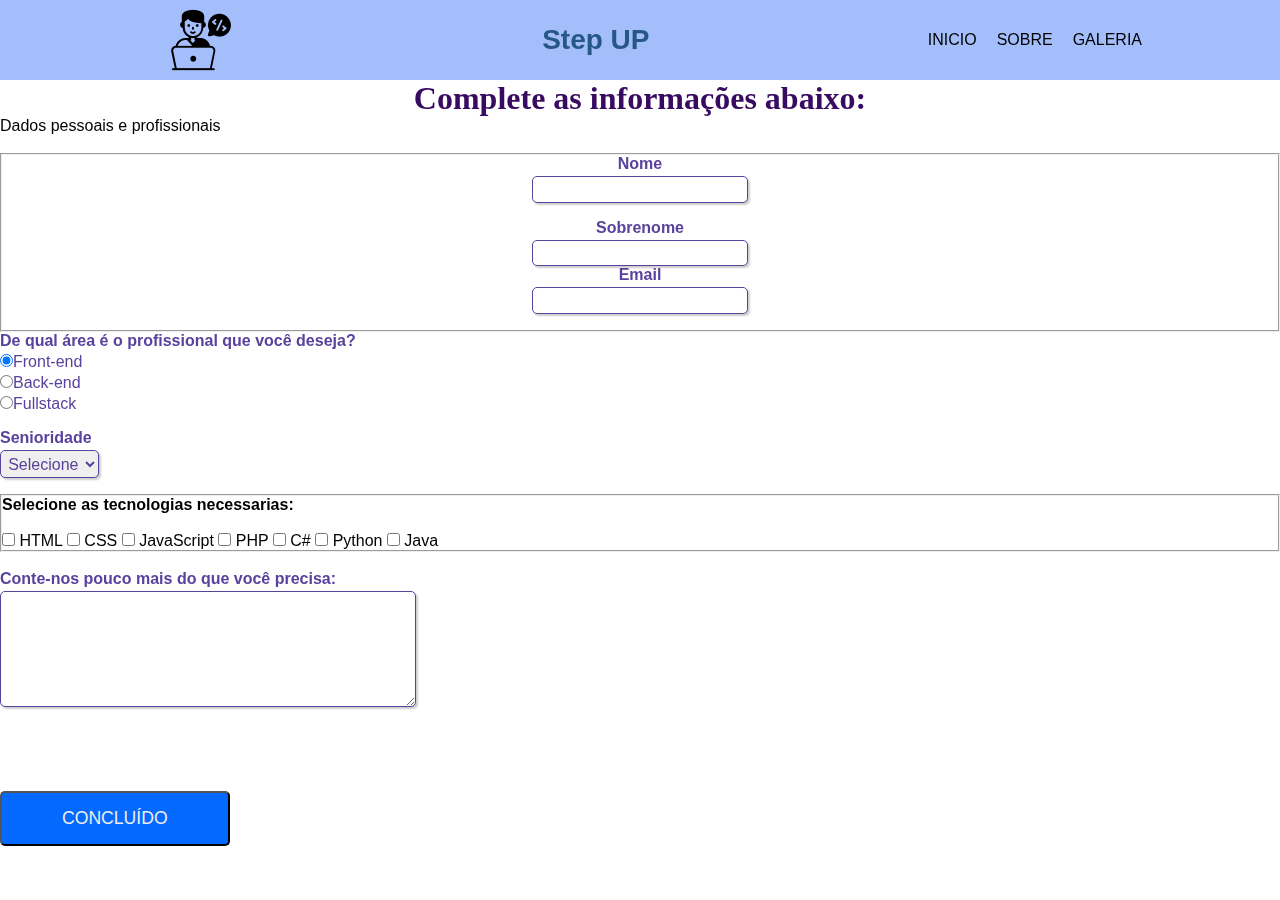
<file: Orçamento.html>
<!DOCTYPE html>
<html lang="pt-br">
<head>
    <meta charset="UTF-8">
    <meta name="viewport" content="width=device-width, initial-scale=1.0">
    <title>Step UP</title>
    <link rel="icon" href="img/degrau.png" alt="Passo alto">
    <link rel="stylesheet" href="stepup.css">
    <link rel="stylesheet" media="screen and (max-width: 768px)" href="celular.css">
    <link rel="stylesheet" type="text/css" href="orçamento.css" media="screen">
</head>
<body>
    <nav id="navbar">
        <div id="navbar-container">
            <img src="img/engenharia-de-software.png" class="logo" alt="Logo empresa">
            <h1 class="logo">Step UP</h1>
            <ul id="menu">
                <li><a href="index.html">Inicio</a></li>
                <li><a href="sobre.html">Sobre</a></li>
                <li><a href="#gallery">Galeria</a></li>
            </ul>
        </div>
        <div>
            <h1 id="titulo">Complete as informações abaixo:</h1>
            <p id="subtitulo">Dados pessoais e profissionais</p>
            <br>
        </div>

        <!-- Início do formulário -->
        <form>

            <fieldset class="grupo">
                <!-- Campo do nome com legenda "nome" e css de classe "campo" -->
                <div class="campo">
                    <label for="nome"><strong>Nome</strong></label>
                    <input type="text" name="nome" id="nome" required>
                </div>

                <!-- Campo do sobrenome com legenda "sobrenome" e css de classe "campo" -->
                <div class="campo">
                    <label for="sobrenome"><strong>Sobrenome</strong></label>
                    <input type="text" name="sobrenome" id="sobrenome" required>
                    <label for="email"><strong>Email</strong></label>
                    <input type="email" name="email" id="email" required>
                </div>
            </fieldset> 

            <!-- Campo de desenvolvimento web com 3 opções de botões selecionáveis (radio button) e css de classe "campo" -->
            <div class="campo">
                <label><strong>De qual área é o profissional que você deseja?</strong></label>
                <label>
                    <input type="radio" name="devweb" value="frontend" checked>Front-end
                </label>
                <label>
                    <input type="radio" name="devweb" value="backend">Back-end
                </label>
                <label>
                    <input type="radio" name="devweb" value="fullstack">Fullstack
                </label>
            </div>

            <!-- Campo de senioridade com 3 opções para escolha (select option) e css de classe "campo" -->
            <div class="campo">
                <label for="senioridade"><strong>Senioridade</strong></label>
                <select id="senioridade" required>
                  <option selected disabled value="">Selecione</option>
                  <option>Júnior</option>
                  <option>Pleno</option>
                  <option>Sênior</option>
                </select>
            </div>

            <fieldset class="grupo">
                <!-- Campo de tecnologias para escolha de 1 ou mais opções para marcar (checkbox) e css de classe "campo" -->
                <div id="check">
                    <label><strong>Selecione as tecnologias necessarias:</strong></label><br><br>
                    <input type="checkbox" id="tecnologia1" name="tecnologia1" value="HTML">
                    <label for="tecnologia1"> HTML</label>
                    <input type="checkbox" id="tecnologia2" name="tecnologia2" value="CSS">
                    <label for="tecnologia2"> CSS</label>
                    <input type="checkbox" id="tecnologia3" name="tecnologia3" value="JavaScript">
                    <label for="tecnologia3"> JavaScript</label>
                    <input type="checkbox" id="tecnologia4" name="tecnologia4" value="PHP">
                    <label for="tecnologia4"> PHP</label>
                    <input type="checkbox" id="tecnologia5" name="tecnologia5" value="C#">
                    <label for="tecnologia5"> C#</label>
                    <input type="checkbox" id="tecnologia6" name="tecnologia6" value="Python">
                    <label for="tecnologia6"> Python</label>
                    <input type="checkbox" id="tecnologia7" name="tecnologia7" value="Java">
                    <label for="tecnologia7"> Java</label>
                </div>
            </fieldset>

            <!-- Caixa de texto -->
            <div class="campo">
                <br>
                <label for="experiencia"><strong>Conte-nos pouco mais do que você precisa: </strong></label>
                <textarea rows="6" style="width: 26em" id="experiencia" name="experiencia"></textarea>
            </div>

            <!-- Botão para enviar o formulário -->
            <button class="botao" type="submit" onsubmit="">Concluído</button>            

        </form>
    </body>

    </html>
</file>
<file: stepup.css>
@import url('https://fonts.googleapis.com/css?family=Roboto&display=swap');

* {
    box-sizing: border-box;
    padding: 0;
    margin: 0;
}

body {
    font-family: 'century gothic', sans-serif;
}

a {
    text-decoration: none;
    color: inherit;
}

.btn {
    display: inline-block;
    padding: 15px 60px;
    font-size: 1.1rem;
    text-transform: uppercase;
    background: #0469ff;
    margin-top: 5%;
    color: #eee;
    border-radius: 5px;
    transition: background 500ms ease;

}

.btn:hover {
    cursor: pointer;
    background: #6725ff;
}

#headline {
    font-size: 2.2rem;
    text-transform: uppercase;
    font-weight: bold;
    text-align: center;
    padding-bottom: 50px;
    letter-spacing: 2px;
}

/* Navbar */
#navbar {
    width: 100%;
    background: #a4befb;
    color: #000000;
    height: 80px;
    position: fixed;
}

#navbar-container {
    width: 80%;
    height: 100%;
    margin: auto;
    display: flex;
    justify-content: space-between;
    align-items: center;
}

.logo {
    font-size: 1.75rem;
    color: #275885;
    text-align: center;
    margin-left: 4%;
}

#menu {
    display: flex;
    list-style: none;
    text-transform: uppercase;
}

#menu li {
    padding: 10px;
}

/* Showcase */
#showcase {
    height: 100vh;
    display: flex;
    justify-content: center;
    align-items: center;
    color: #eee;
    background: url('img/background\ site.jpg') no-repeat center center/cover;

    /* Overlay */
    background-color: rgba(0,0,0,0.8);
    background-blend-mode: color;
}

#showcase-container {
    text-align: center;
}

#showcase-container h2 {
    font-size: 2.5rem;
}

#showcase-container p {
    font-size: 1.2rem;
    padding: 7px 0;
}

/* Clients */
#clientes {
    width: 100%;
    background: #eee;
    color: #111;
    padding: 50px;
}

.clientes-container {
    display: grid;
    grid-template-columns: repeat(4, 1fr);
    justify-items: center;
    padding: 15px;
}

.Cliente {
    display: inline-block;
    width: 25%;
}

/* About */
#features {
    width: 100%;
    background: #222222;
    color: #eee;
    padding: 40px;
}

#features-container {
    width: 100%;
    margin: auto;
    display: grid;
    grid-template-columns: repeat(3, 1fr);
    grid-column-gap: 50px;
}

.feature {
    display: flex;
    flex-direction: column;
    background: #333;
    padding: 20px;
    border-radius: 5px;
}

.feature-title {
    font-size: 1.5rem;
    font-weight: bold;
}
/* Product */
#product {
    width: 100%;
    padding: 90px;
    margin-bottom: 100%;
   
}

#product-container {
    display: flex;
    justify-content: center;
    align-items: center;
}

#items {
    width: 650px;
}

#items .item {
    display: flex;
    padding: 10px;
    margin: 15px 0;
    font-size: 1.0rem;
}
/* Testimonials */
.testimonial {
    display: flex;
    align-items: center;
    font-size: 1.2rem;
    background: #333;
    padding: 15px;
    margin: 15px 0;
    border-radius: 5px;
}

#testimonials {
    width: 100%;
    background: #222;
    color: #eee;
    padding: 50px;
}

#testimonials-container {
    width: 80%;
    margin: auto;
    display: flex;
    align-items: center;
    flex-direction: column;
}

.testimonial .testimonial-image {
    height: 200px;
    width: auto;
    border-radius: 50%;
    margin: 15px;
}
/* Gallery */
#gallery {
    width: 90%;
    margin: auto;
    padding: 50px;
}
#gallery-container {
    display: grid;
    grid-template-columns: repeat(3, 1fr);
    grid-gap: 30px;
    justify-items: center;
}
.gallery-image {
    display: inline-block;
    width: 360px;
    height: 220px;
    border-radius: 5px;
}
#titulo{
    font-family: century gothic;
    color: #380B61;
   text-align: center;
}

 .bt{
    text-align: center;
    padding: 15px 60px;
    width: 200px;
    margin-left: 510px;
    margin-top: 25px;
    margin-bottom: 25px;
    color: #ffffff;
    background: #6196e6;
    border: 1px solid rgb(57, 98, 235);
    border-radius: 5px;
    user-select: none;
    cursor: pointer;
    display: inline-block;
    

 }

 .bt:hover{
    background: #3d7cdb;
    transition: background 2s;

 }
/* Footer */
#footer {
    background: #222;
    color: #eee;
    padding: 30px;
    text-align: center;
}

@media screen and (max-width: 1242px) {
    .showcase{

    }
    
    .logo, .navbar, .menu{
        display: none;

    }
}
</file>
<file: celular.css>
#navbar {
    height: 180px;
}

#navbar-container {
    flex-direction: column;
    padding: 20px 0;
}

#navbar #menu {
    flex-direction: column;
    text-align: center;
    width: 100%;
}

#navbar #menu li:nth-child(2) {
    border-top: 1px solid #333;
    border-bottom: 1px solid #333;
}
/* Showcase */
#showcase-container {
    padding: 40px;
}
/* Clients */
#clientes-container {
    grid-template-columns: repeat(2, 1fr);
}

.Cliente {
    width: 50%;
}
/* Features */
#features-container {
    grid-template-columns: 1fr;
}

#features-container .feature:nth-child(2) {
    margin: 15px 0;
}
/* Product */
#product-container {
    flex-direction: column;
}
#items {
    width: 90%;
}

.item {
    flex-direction: column;
    align-items: center;
    text-align: center;
}
/* Testimonials */
.testimonial {
    flex-direction: column;
    text-align: center;
}

/* Gallery */

#gallery-container {
    grid-template-columns: 1fr;
}

.gallery-image {
    width: 100%;
}
</file>
<file: orçamento.css>
@import url('https://fonts.googleapis.com/css?family=Roboto&display=swap');

* {
    box-sizing: border-box;
    padding: 0;
    margin: 0;
}

body {
    font-family: 'century gothic', sans-serif;
}

a {
    text-decoration: none;
    color: inherit;
}

.btn {
    display: inline-block;
    padding: 15px 60px;
    font-size: 1.1rem;
    text-transform: uppercase;
    background: #0469ff;
    margin-top: 5%;
    color: #eee;
    border-radius: 5px;
    transition: background 500ms ease;

}

.btn:hover {
    cursor: pointer;
    background: #6725ff;
}

#headline {
    font-size: 2.2rem;
    text-transform: uppercase;
    font-weight: bold;
    text-align: center;
    padding-bottom: 50px;
    letter-spacing: 2px;
}

/* Navbar */
#navbar {
    width: 100%;
    background: #a4befb;
    color: #000000;
    height: 80px;
    position: fixed;
}

#navbar-container {
    width: 80%;
    height: 100%;
    margin: auto;
    display: flex;
    justify-content: space-between;
    align-items: center;
}

.logo {
    font-size: 1.75rem;
    color: #275885;
    text-align: center;
    margin-left: 4%;
}

#menu {
    display: flex;
    list-style: none;
    text-transform: uppercase;
}

#menu li {
    padding: 10px;
}

/* Showcase */
#showcase {
    height: 100vh;
    display: flex;
    justify-content: center;
    align-items: center;
    color: #eee;
    background: url('img/background\ site.jpg') no-repeat center center/cover;

    /* Overlay */
    background-color: rgba(0,0,0,0.8);
    background-blend-mode: color;
}

#showcase-container {
    text-align: center;
}

#showcase-container h2 {
    font-size: 2.5rem;
}

#showcase-container p {
    font-size: 1.2rem;
    padding: 7px 0;
}
input, select, textarea, button {
    font-family: sans-serif;
    font-size: 1em;
    color: #59429d;
    border-radius: 5px;
}
.grupo:before, .grupo:after {
    display: table;
}
.grupo:after {
    clear: both;
}

/* Elementos de classe "campo" */
.campo {
    margin-bottom: 1em;
}
.campo label {
    margin-bottom: 0.2em;
    color: #59429d;
    display: block;
}
fieldset.grupo .campo {
   
    margin-right: 5em;
    text-align: center;
    margin-left: 5em;
}
.campo input[type="text"], .campo input[type="email"], .campo select, .campo textarea {
    padding: 0.2em;
    border: 1px solid #59429d;
    box-shadow: 2px 2px 2px rgba(0,0,0,0.2);
    
}
.campo select option {
    padding-right: 1em;
}

/* Elemento de classe "campo" com tag <input>, <select> e <textarea> tocas com estado da pseudoclasse "focus"*/
.campo input:focus, .campo select:focus, .campo textarea:focus {
    background: #E0E0F8;
}
.botao {
    display: inline-block;
    padding: 15px 60px;
    font-size: 1.1rem;
    text-transform: uppercase;
    background: #0469ff;
    margin-top: 5%;
    color: #eee;
    border-radius: 5px;
    transition: background 500ms ease;

  
 
}
.botao:hover {
    background: #CCBBFF;
    box-shadow: inset 2px 2px 2px rgba(0,0,0,0.2);
    text-shadow: none;
}

/* Elementos de classe botão e de tag <select> */
.botao, select{
    cursor: pointer;
}
</file>
